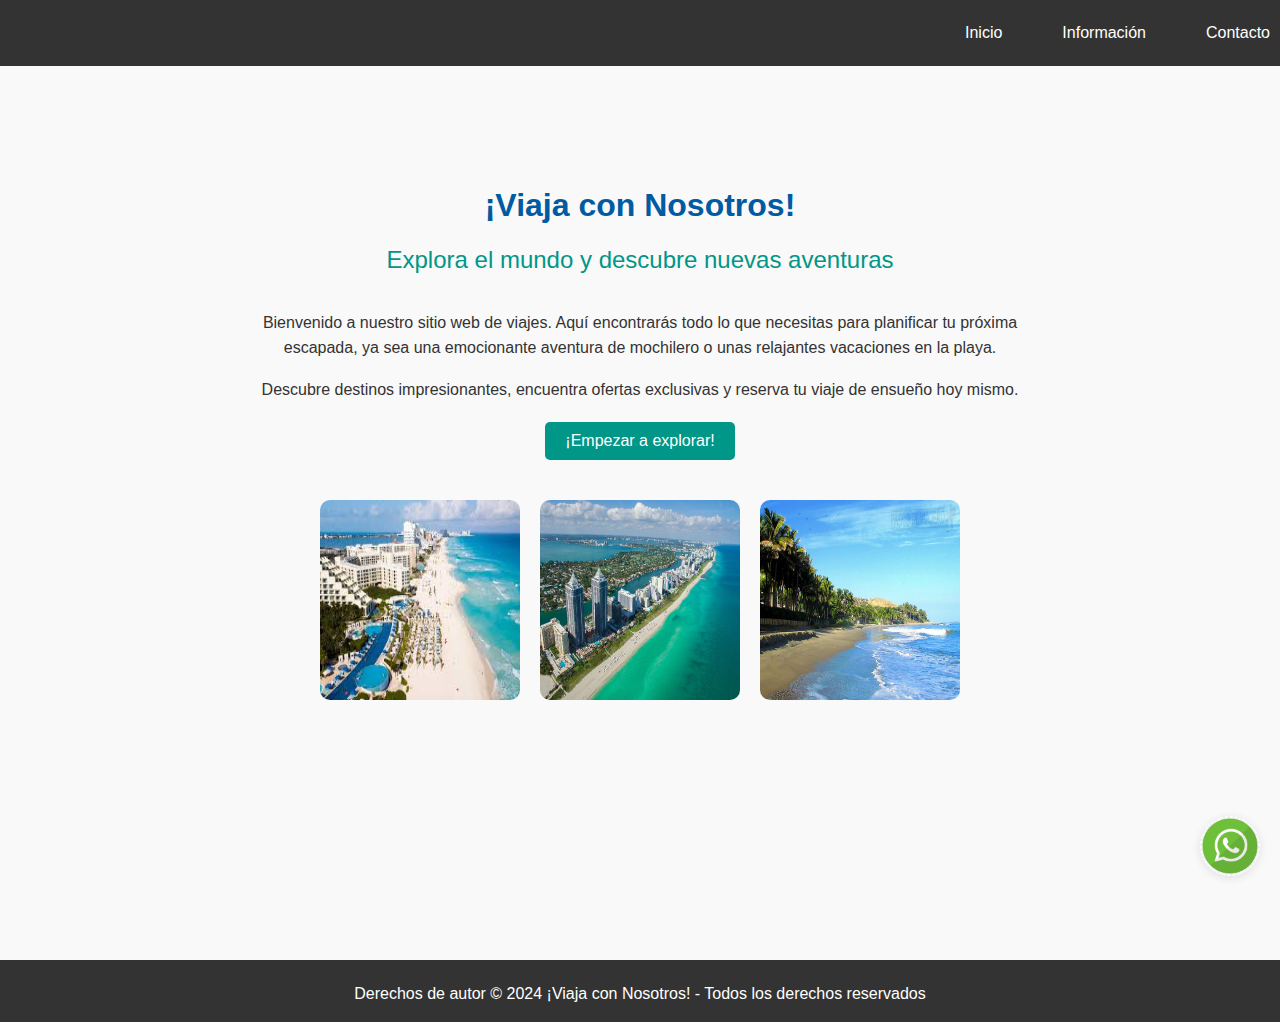
<file: index.html>
<!DOCTYPE html>
<html lang="en">
<head>
    <meta charset="UTF-8">
    <meta name="viewport" content="width=device-width, initial-scale=1.0">
    <title>¡Viaja con Nosotros!</title>
    <link rel="stylesheet" href="styles.css">
    <link rel="stylesheet" href="wsp.css">
</head>
<body>
    <div class="navbar">
    
        <a href="index.html">Inicio</a>
        <a href="informacion.html">Información</a>
        <a href="contacto.html">Contacto</a>
    </div>
    <div class="container">
        <header>
            <h1>¡Viaja con Nosotros!</h1>
            <h2>Explora el mundo y descubre nuevas aventuras</h2>
        </header>
        <div class="content">
            <p>Bienvenido a nuestro sitio web de viajes. Aquí encontrarás todo lo que necesitas para planificar tu próxima escapada, ya sea una emocionante aventura de mochilero o unas relajantes vacaciones en la playa.</p>
            <p>Descubre destinos impresionantes, encuentra ofertas exclusivas y reserva tu viaje de ensueño hoy mismo.</p>
            <a href="#" class="btn">¡Empezar a explorar!</a>
            <div class="image-gallery">
                <a href="cancun.html">
                    <img src="img/cancun.jpg" alt="Cancún" class="travel-image">
                </a>
                <a href="miami.html">
                    <img src="img/miami.jpg" alt="Miami" class="travel-image">
                </a>
                <a href="mancora.html">
                    <img src="img/mancora.jpg" alt="Máncora" class="travel-image">
                </a>
            </div>

        </div>
    </div>
    <div class="whatsapp-bubble">
        <a href="https://web.whatsapp.com/send/?phone=994170231&text&type=phone_number&app_absent=0" target="_blank">
            <img src="img/wsp.png" alt="WhatsApp">
        </a>
    </div>
    <footer>
        <p>Derechos de autor © 2024 ¡Viaja con Nosotros! - Todos los derechos reservados</p>
    </footer>
 
</body>
</html>
</file>
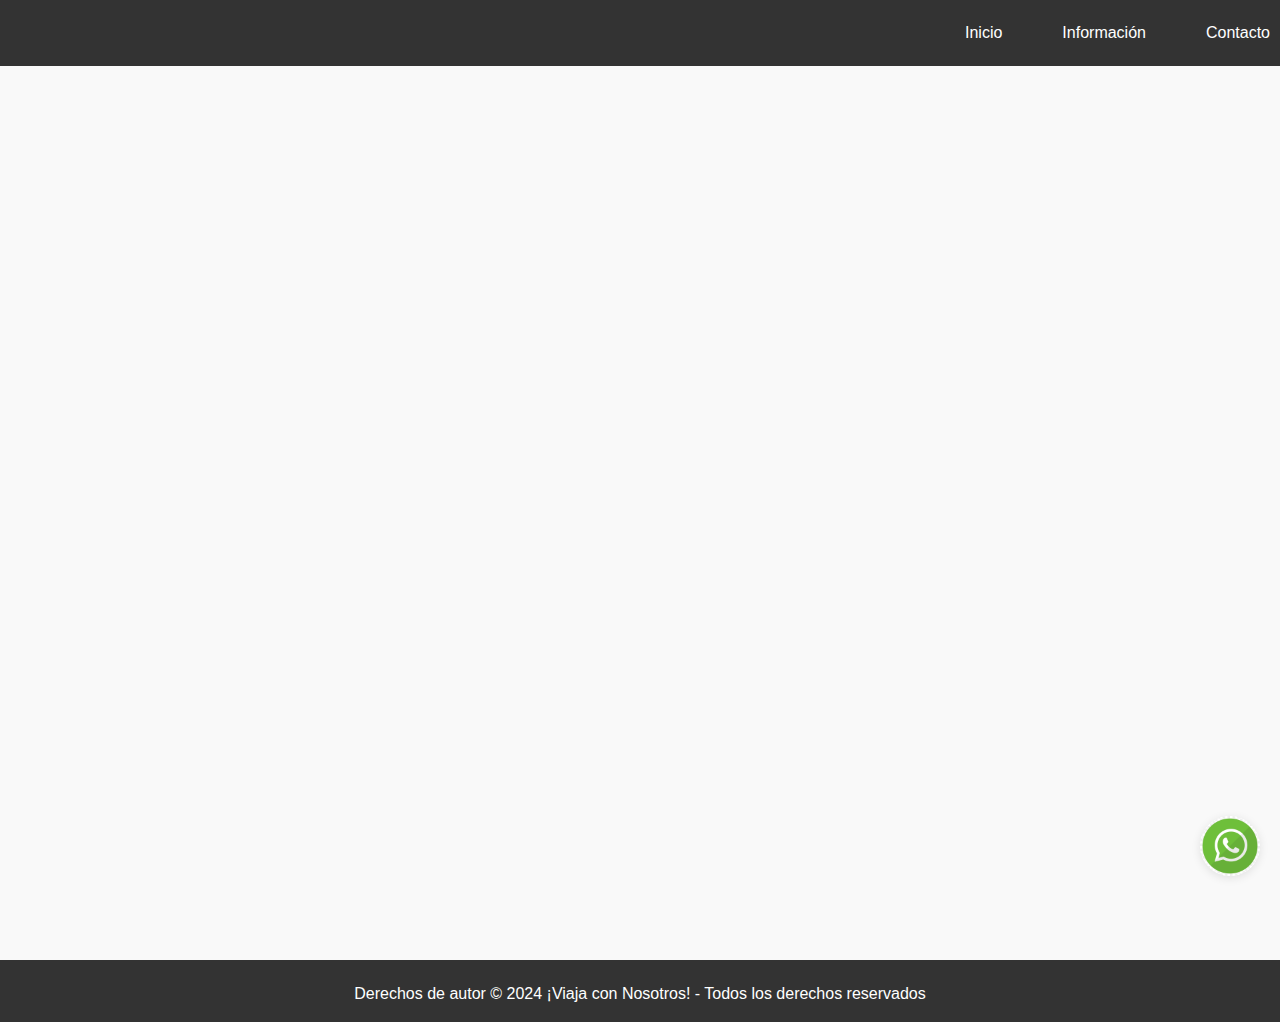
<file: contacto.html>
<!DOCTYPE html>
<html lang="en">
<head>
    <meta charset="UTF-8">
    <meta name="viewport" content="width=device-width, initial-scale=1.0">
    <title>¡Viaja con Nosotros!</title>
    <link rel="stylesheet" href="styles.css">
    <link rel="stylesheet" href="wsp.css">
</head>
<body>
    <div class="navbar">
        <a href="index.html">Inicio</a>
        <a href="informacion.html">Información</a>
        <a href="contacto.html">Contacto</a>
    </div>
    <div class="container">
     
        <div class="content">
            <iframe src="https://www.google.com/maps/embed?pb=!1m18!1m12!1m3!1d3902.5629049378604!2d-77.06799509131278!3d-12.00471744106621!2m3!1f0!2f0!3f0!3m2!1i1024!2i768!4f13.1!3m3!1m2!1s0x9105cefa4bd57cf1%3A0x871717e51985357c!2sNOTARIA%20YA%C3%91EZ!5e0!3m2!1ses-419!2spe!4v1716419473299!5m2!1ses-419!2spe" width="600" height="450" style="border:0;" allowfullscreen="" loading="lazy" referrerpolicy="no-referrer-when-downgrade"></iframe>
        </div>
    </div>
    <div class="whatsapp-bubble">
        <a href="https://web.whatsapp.com/send/?phone=994170231&text&type=phone_number&app_absent=0" target="_blank">
            <img src="img/wsp.png" alt="WhatsApp">
        </a>
    </div>
    <footer>
        <p>Derechos de autor © 2024 ¡Viaja con Nosotros! - Todos los derechos reservados</p>
    </footer>
</body>
</html>
</file>
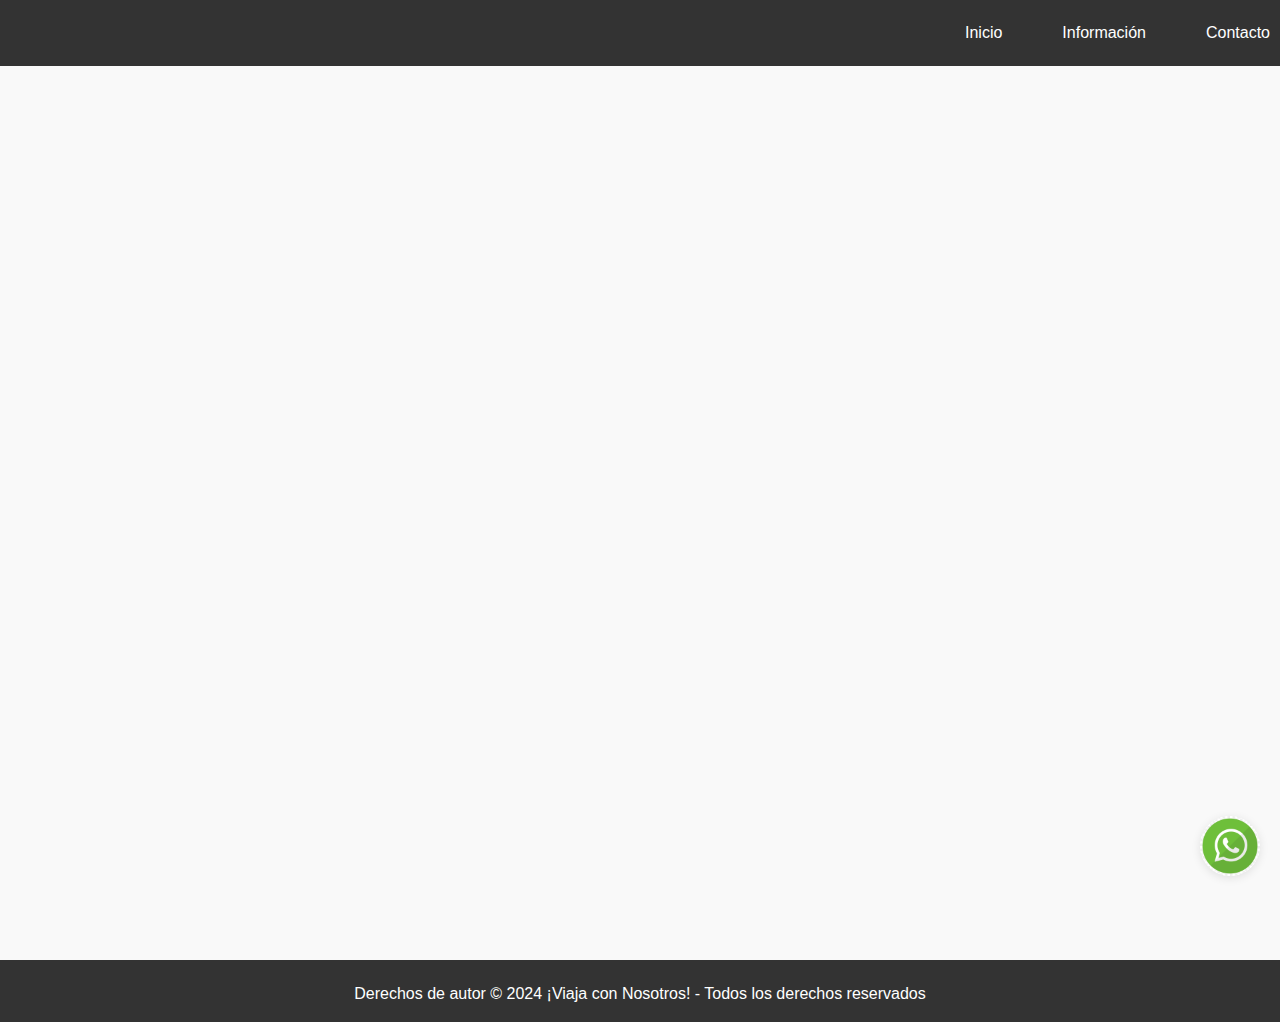
<file: informacion.html>
<!DOCTYPE html>
<html lang="en">
<head>
    <meta charset="UTF-8">
    <meta name="viewport" content="width=device-width, initial-scale=1.0">
    <title>¡Viaja con Nosotros!</title>
    <link rel="stylesheet" href="styles.css">
    <link rel="stylesheet" href="wsp.css">
</head>
<body>
    <div class="navbar">
        <a href="index.html">Inicio</a>
        <a href="informacion.html">Información</a>
        <a href="contacto.html">Contacto</a>
    </div>
    <div class="container">
     
        <div class="content">
            
             <iframe width="560" height="315" src="https://www.youtube.com/embed/89fvwg7jx4A?si=XVtJPoGirEo3AuQ4" title="YouTube video player" frameborder="0" allow="accelerometer; autoplay; clipboard-write; encrypted-media; gyroscope; picture-in-picture; web-share" referrerpolicy="strict-origin-when-cross-origin" allowfullscreen></iframe>
        </div>
    </div>
    <div class="whatsapp-bubble">
        <a href="https://web.whatsapp.com/send/?phone=994170231&text&type=phone_number&app_absent=0" target="_blank">
            <img src="img/wsp.png" alt="WhatsApp">
        </a>
    </div>
    <footer>
        <p>Derechos de autor © 2024 ¡Viaja con Nosotros! - Todos los derechos reservados</p>
    </footer>
</body>
</html>
</file>
<file: styles.css>
/* PASO 1 MOSTRAR LOS ESTILOS DIRECTO CON LAS ETIQUETAS */
body {
    font-family: Arial, sans-serif;
    margin: 0;
    padding: 0;
    background-color: #f9f9f9;
    color: #333333;
}

header {
    text-align: center;
}

/* Título del Encabezado */
h1 {
    
    color: #005ba3;
}

/* Subtítulo del Encabezado */
h2 {
    font-size: 1.5em;
    font-weight: normal;
    color: #009688;
}

/* Párrafo */
p {
    line-height: 1.6;
    margin-bottom: 10px;
}

/* Pie de página */
footer {
    background-color: #333333;
    color: #ffffff;
    padding: 5px 0;
    text-align: center;
    width: 100%;
    position: relative;
    bottom: 0;
}

/* Contenedor principal */
.container {
    display: flex;
    flex-direction: column;
    align-items: center;
    justify-content: center;
    min-height: 100vh;
    padding-bottom: 60px;
}

/* Barra de navegación */
.navbar {
    display: flex;
    justify-content: flex-end; /* Mover los elementos al lado derecho */
    background-color: #333333; /* Color del footer */
    padding: 10px 20px 10px 10px; /* Ajustar padding para mejor apariencia */
    position: fixed;
    width: 100%;
    top: 0;
    z-index: 1000;
}

.navbar a {
    color: white;
    padding: 14px 20px;
    text-decoration: none;
    text-align: center;
    margin-right: 20px; /* Añadir margen derecho */
}

.navbar a:last-child {
    margin-right: 0; /* Quitar margen derecho del último enlace */
}

.navbar a:hover {
    background-color: #0b2947;
}

/* Contenido */
.content {
    max-width: 800px;
   
    text-align: center;
    margin-bottom: 30px;
    /* Añadir margen superior para no ocultar el contenido detrás de la navbar */
}

/* Botón */
.btn {
    background-color: #009688;
    color: white;
    padding: 10px 20px;
    border: none;
    border-radius: 5px;
    cursor: pointer;
    text-align: center;
    text-decoration: none;
    display: inline-block;
    font-size: 16px;
    margin-top: 10px;
    margin-bottom: 20px;
    transition-duration: 0.4s;
}

/* Estilo al pasar el mouse por encima del botón */
.btn:hover {
    background-color: #00796b;
}

/* Estilos para imágenes */
.image-gallery {
    display: flex;
    justify-content: center;
    gap: 20px; /* Espacio entre las imágenes */
    margin-top: 20px;
}

/* Imágenes de Viaje */
.travel-image {
    width: 200px; /* Puedes ajustar el tamaño según tus necesidades */
    height: 200px;
    border-radius: 10px; /* Para esquinas redondeadas */
    transition: transform 0.3s; /* Animación suave para el efecto hover */
    cursor: pointer;
}

.travel-image:hover {
    transform: scale(1.1); /* Efecto de hover para agrandar la imagen */
}
</file>
<file: wsp.css>
/* styles.css */

.whatsapp-bubble {
    position: fixed;
    bottom: 20px;
    right: 20px;
    z-index: 1000;
}

.whatsapp-bubble a img {
    width: 60px;
    height: 60px;
    border-radius: 50%;
    box-shadow: 0 2px 10px rgba(0, 0, 0, 0.1);
    transition: transform 0.3s;
}

.whatsapp-bubble a img:hover {
    transform: scale(1.1);
}
</file>
